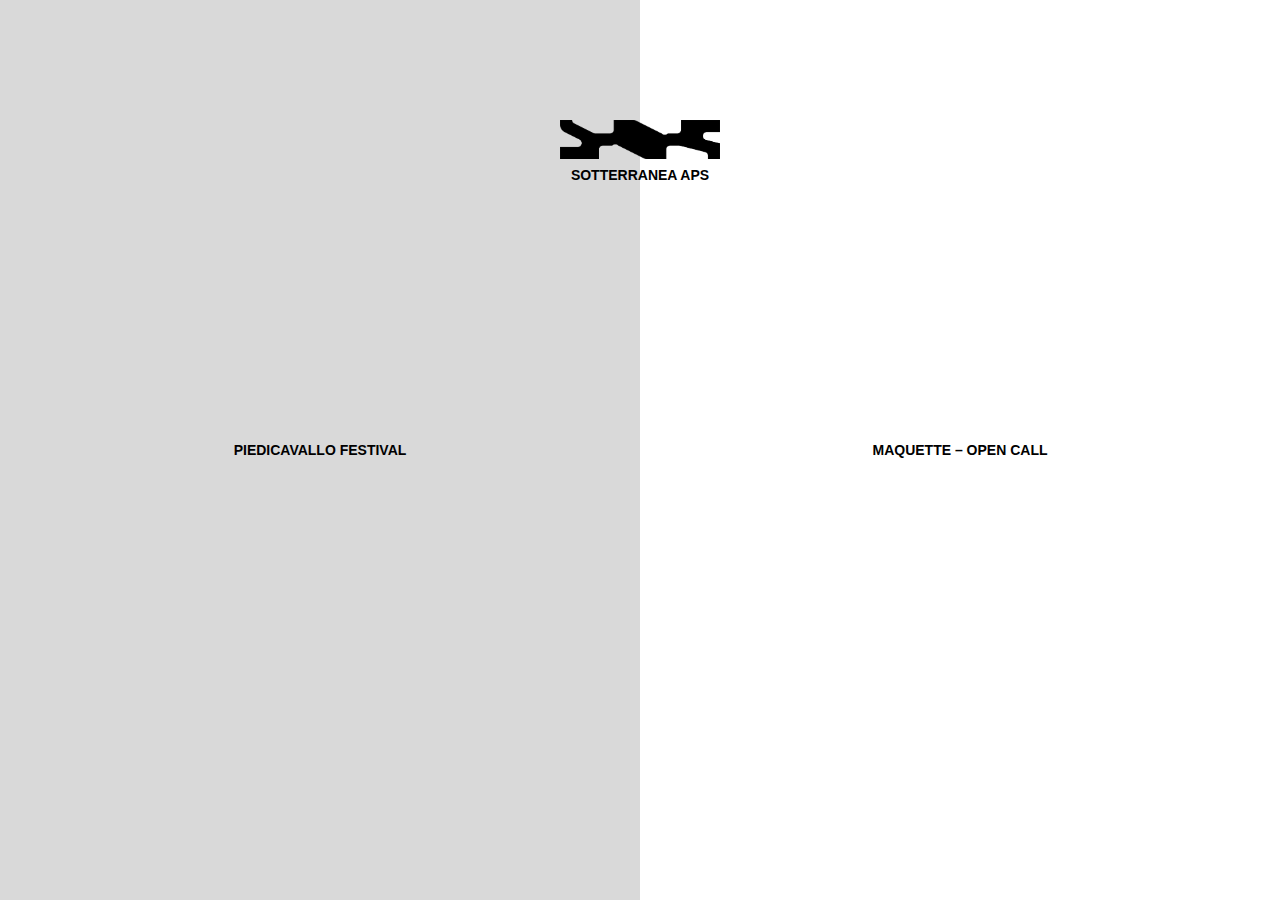
<file: index.html>
<!doctype html>
<html lang="it">

<head>
  <meta charset="utf-8" />
  <meta name="viewport" content="width=device-width, initial-scale=1" />
  <meta name="format-detection" content="telephone=no" />
  <title>Maquette</title>
  <script src="app.js" defer></script>
  <style>
    :root {
      --hover: #d9d9d9;
    }

    html,
    body {
      height: 100%;
      width: 100%;
      margin: 0;
      padding: 0;
    }

    body {
      display: flex;
      min-height: 100vh;
      flex-direction: row;
      position: relative;
    }

    .split-link {
      flex: 1;
      display: flex;
      align-items: center;
      justify-content: center;
      min-height: 100vh;
      min-width: 50vw;
      text-decoration: none;
      color: #000;
      transition: background-color 0.2s ease;
    }

    .split-link:hover,
    .split-link:focus-visible {
      background: var(--hover);
      outline: none;
    }

    .split-link .item {
      font-family: "helvetica", sans-serif;
      font-weight: bold;
      font-size: 14px;
      line-height: 16px;
      text-transform: uppercase;
      margin: 0;
      width: 100%;
      text-align: center;
      width: auto;
    }

    p {
      font-family: "helvetica", sans-serif;
      font-weight: bold;
      font-size: 14px;
      line-height: 16px;
      text-transform: uppercase;
      margin: 0;
      width: 100%;
      text-align: center;
      width: auto;
    }

    .sotterranea-mark {
      position: absolute;
      top: 120px;
      left: 50%;
      transform: translateX(-50%);
      display: flex;
      flex-direction: column;
      align-items: center;
      gap: 8px;
      z-index: 2;
      pointer-events: none;
    }

    .sotterranea-mark img {
      width: 160px;
      height: auto;
      display: block;
    }

    @media (max-width: 580px) {
      body {
        flex-direction: column;
      }

      .split-link {
        min-height: 50vh;
        min-width: 100%;
      }

      .sotterranea-mark {
        top: calc(50% + 12px);
        transform: translate(-50%, -50%);
      }
    }
  </style>
</head>

<body>
  <div class="sotterranea-mark" aria-hidden="true">
    <img src="svg/logo_sotterranea.svg" alt="" />
    <p class="item item--left">SOTTERRANEA APS</p>
  </div>
  <a class="split-link" href="https://www.piedicavallofestival.com" target="_blank" rel="noopener noreferrer">
    <p class="item item--left">PIEDICAVALLO FESTIVAL</p>
  </a>
  <a class="split-link" href="maquette.html">
    <p class="item item--left">MAQUETTE – OPEN CALL</p>
  </a>
</body>
</file>
